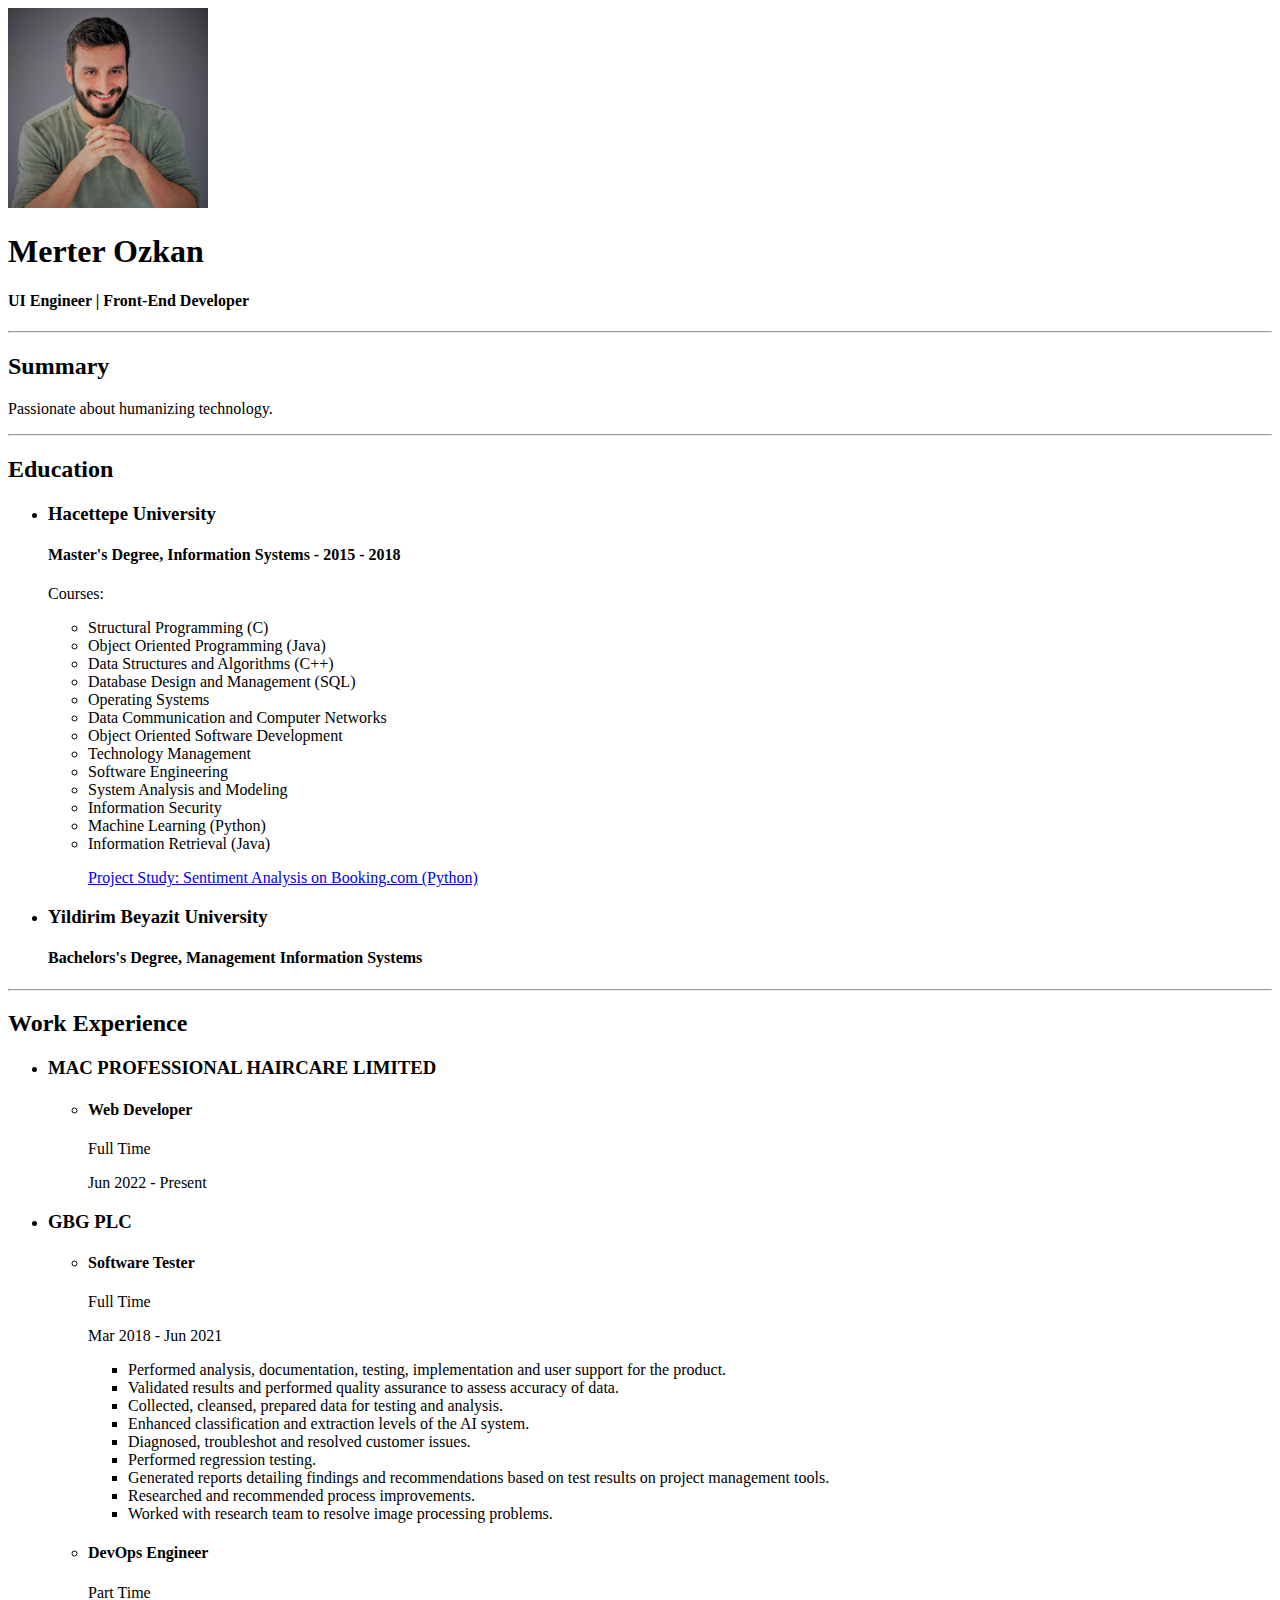
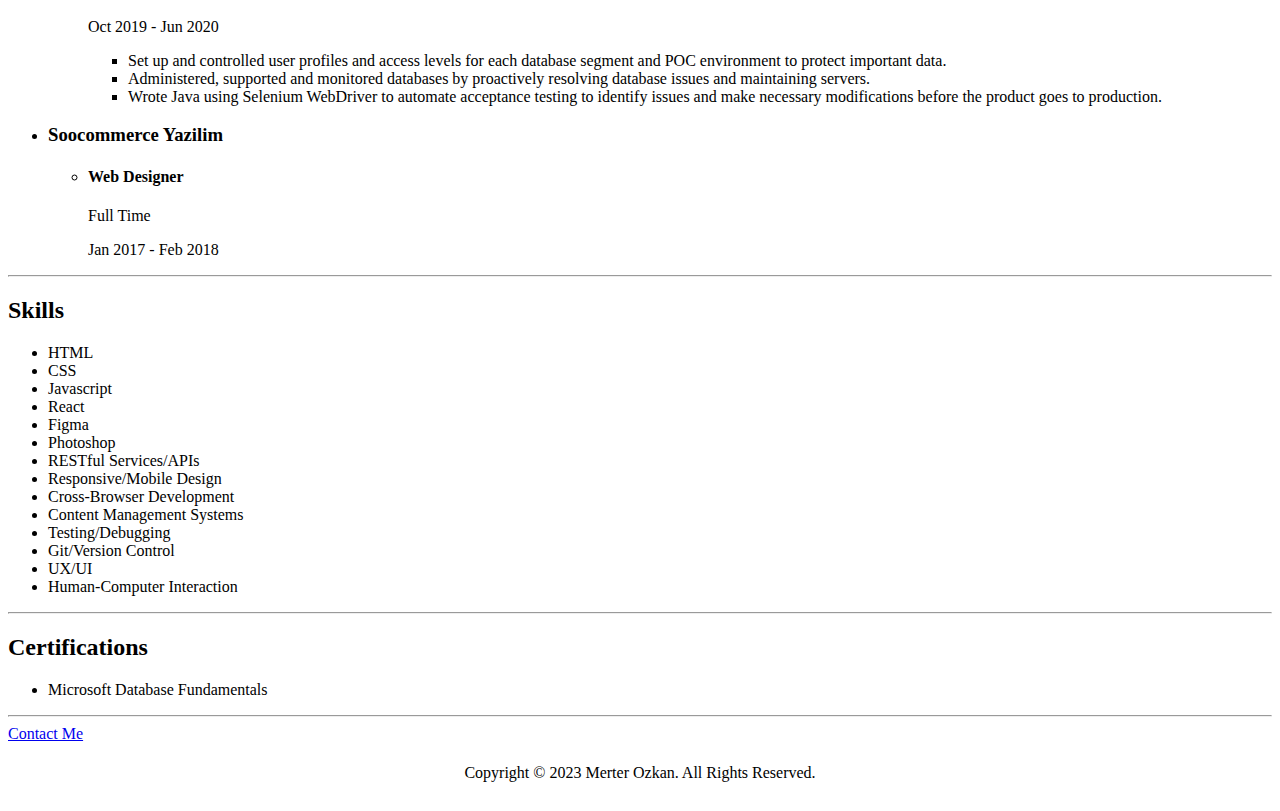
<file: index.html>
<!DOCTYPE html>
<html lang="en">
<head>
    <meta charset="UTF-8">
    <meta name="viewport" content="width=device-width, initial-scale=1.0">
    <link rel="stylesheet" href="style.css">
    <title>My Resume</title>
</head>
<body>
    <img src="./Assets/photo.jpg" width="200" height="200"/>
    <h1>Merter Ozkan</h1>
    <h4>UI Engineer | Front-End Developer</h4>
    <hr/>
    <h2>Summary</h2>
        <p>Passionate about humanizing technology.</p>
    <hr/>
    <h2>Education</h2>
        <ul>
            <li>
                <h3>Hacettepe University</h3>
                <h4>Master's Degree, Information Systems - 2015 - 2018 </h4>
                <p>Courses:</p>
            </li>
        
            <ul>
            <li>Structural Programming (C)</li>
            <li>Object Oriented Programming (Java)</li>
            <li>Data Structures and Algorithms (C++)</li>
            <li>Database Design and Management (SQL)</li>
            <li>Operating Systems</li>
            <li>Data Communication and Computer Networks</li>
            <li>Object Oriented Software Development</li>
            <li>Technology Management</li>
            <li>Software Engineering</li>
            <li>System Analysis and Modeling</li>
            <li>Information Security</li>
            <li>Machine Learning (Python)</li>
            <li>Information Retrieval (Java)</li>
            <p><a href="https://www.linkedin.com/in/merter-ozkan-13a4a5158/overlay/1602053960608/single-media-viewer/?profileId=ACoAACXNvH4BvF_iYo_v8zb5i2FbGeniFsll-uw">Project Study: Sentiment Analysis on Booking.com (Python)</a></p>
        </ul>
        
        <li>
            <h3>Yildirim Beyazit University</h3>
            <h4>Bachelors's Degree, Management Information Systems </h4>
        </li>
        </ul>
    <hr/>
    <h2>Work Experience</h2>
        <ul>
            <li>
                <h3>MAC PROFESSIONAL HAIRCARE LIMITED</h3>
                <ul>
                    <li>
                        <h4>Web Developer</h4>
                        <p>Full Time</p>
                        <p>Jun 2022 - Present</p>
                    </li>
                </ul>
                
            </li>
            <li>
                <h3>GBG PLC</h3>
                <ul>
                    <li>
                        <h4>Software Tester</h4>
                        <p>Full Time</p>
                        <p>Mar 2018 - Jun 2021</p>
                        <ul>
                            <li>Performed analysis, documentation, testing, implementation and user support for the product.</li>
                            <li>Validated results and performed quality assurance to assess accuracy of data.</li>
                            <li>Collected, cleansed, prepared data for testing and analysis.</li>
                            <li>Enhanced classification and extraction levels of the AI system.</li>
                            <li>Diagnosed, troubleshot and resolved customer issues.</li>
                            <li>Performed regression testing.</li>
                            <li>Generated reports detailing findings and recommendations based on test results on project management tools.</li>
                            <li>Researched and recommended process improvements.</li>
                            <li>Worked with research team to resolve image processing problems.</li>
                        </ul>
                    </li>
                    <li>
                        <h4>DevOps Engineer</h4>
                        <p>Part Time</p>
                        <p>Oct 2019 - Jun 2020</p>
                        <ul>
                            <li>Set up and controlled user profiles and access levels for each database segment and POC environment to protect important data.</li>
                            <li>Administered, supported and monitored databases by proactively resolving database issues and maintaining servers.</li>
                            <li>Wrote Java using Selenium WebDriver to automate acceptance testing to identify issues and make necessary modifications before the product goes to production.</li>

                        </ul>

                    </li>
                </ul>
            </li>
            <li>
                <h3>Soocommerce Yazilim</h3>
                <ul>
                    <li>
                        <h4>Web Designer</h4>
                        <p>Full Time</p>
                        <p>Jan 2017 - Feb 2018</p>
                    </li>
                </ul>
                
            </li>
        </ul>

    <hr/>
    <h2>Skills</h2>
    <ul>
        <li>HTML</li>
        <li>CSS</li>
        <li>Javascript</li>
        <li>React</li>
        <li>Figma</li>
        <li>Photoshop</li>
        <li>RESTful Services/APIs</li>
        <li>Responsive/Mobile Design</li>
        <li>Cross-Browser Development</li>
        <li>Content Management Systems</li>
        <li>Testing/Debugging</li>
        <li>Git/Version Control</li>
        <li>UX/UI</li>
        <li>Human-Computer Interaction</li>
    </ul>
    <hr/>
    <h2>Certifications</h2>
    <ul>
        <li>Microsoft Database Fundamentals</li>
    </ul>
    <hr/>

    <a href="./contactme.html">Contact Me</a>
    
</body>
<footer>
    <p>Copyright © 2023 Merter Ozkan. All Rights Reserved. </p>
</footer>
</html>
</file>
<file: style.css>
footer {
    text-align: center;
    padding: 5px;
    color: #000;
  }
</file>
